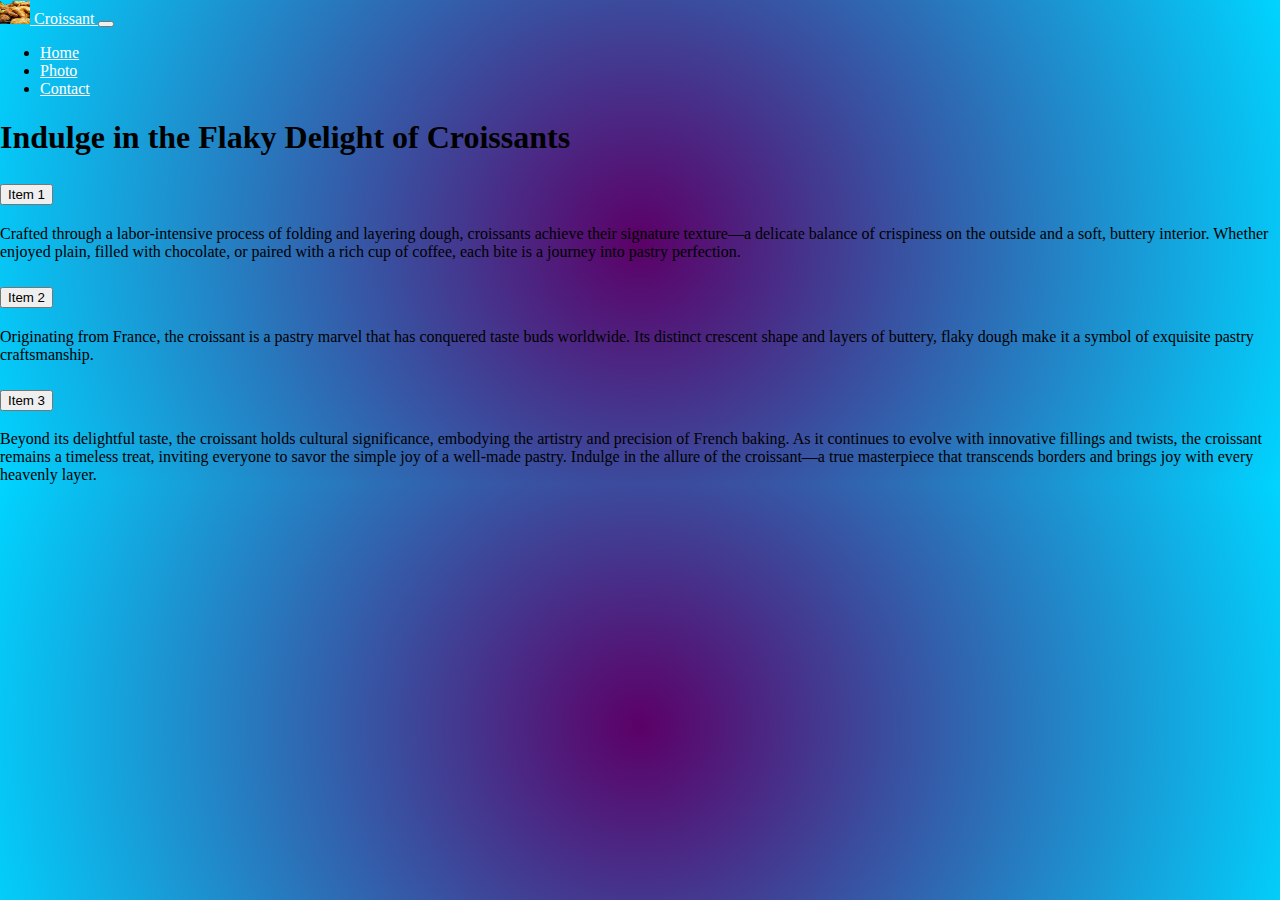
<file: index.html>
<!DOCTYPE html>
<html lang="en">
  <head>
    <meta charset="UTF-8" />
    <meta name="viewport" content="width=device-width, initial-scale=1.0" />
    <link rel="stylesheet" href="style.css" />
    <link
      href="https://cdn.jsdelivr.net/npm/bootstrap@5.3.2/dist/css/bootstrap.min.css"
      rel="stylesheet"
      integrity="sha384-T3c6CoIi6uLrA9TneNEoa7RxnatzjcDSCmG1MXxSR1GAsXEV/Dwwykc2MPK8M2HN"
      crossorigin="anonymous"
    />
    <script
      src="https://cdn.jsdelivr.net/npm/bootstrap@5.3.2/dist/js/bootstrap.bundle.min.js"
      integrity="sha384-C6RzsynM9kWDrMNeT87bh95OGNyZPhcTNXj1NW7RuBCsyN/o0jlpcV8Qyq46cDfL"
      crossorigin="anonymous"
    ></script>
    <title>Croissant.com - your one stop to goodness</title>
    <meta
      name="description"
      content="A trial at Croissant.com will get you hooked"
    />
  </head>
  <body>
    <nav class="navbar navbar-expand-lg bg-primary">
      <div class="container-fluid">
        <a class="navbar-brand" href="index.html" title="home">
          <img
            src="img/crossiant.png"
            alt="Logo"
            width="30"
            height="24"
            class="d-inline-block align-text-top"
          />
          Croissant
        </a>
        <button
          class="navbar-toggler"
          type="button"
          data-bs-toggle="collapse"
          data-bs-target="#navbarNav"
          aria-controls="navbarNav"
          aria-expanded="false"
          aria-label="Toggle navigation"
        >
          <span class="navbar-toggler-icon"></span>
        </button>
        <div class="collapse navbar-collapse" id="navbarNav">
          <ul class="navbar-nav">
            <li class="nav-item">
              <a
                class="nav-link active text-white fw-bold"
                aria-current="page"
                href="index.html"
                title="home"
                >Home</a
              >
            </li>
            <li class="nav-item">
              <a class="nav-link" href="photo.html" title="photo of Croissant"
                >Photo</a
              >
            </li>
            <li class="nav-item">
              <a
                class="nav-link"
                href="contact.html"
                title="contact Croissant.com"
                >Contact</a
              >
            </li>
          </ul>
        </div>
      </div>
    </nav>

    <h1 class="text-center mt-5 mb-5">
      Indulge in the Flaky Delight of Croissants
    </h1>
    <div class="accordion" id="accordionExample">
      <div class="accordion-item">
        <h2 class="accordion-header">
          <button
            class="accordion-button"
            type="button"
            data-bs-toggle="collapse"
            data-bs-target="#collapseOne"
            aria-expanded="true"
            aria-controls="collapseOne"
          >
            Item 1
          </button>
        </h2>
        <div
          id="collapseOne"
          class="accordion-collapse collapse show"
          data-bs-parent="#accordionExample"
        >
          <div class="accordion-body">
            Crafted through a labor-intensive process of folding and layering
            dough, croissants achieve their signature texture—a delicate balance
            of crispiness on the outside and a soft, buttery interior. Whether
            enjoyed plain, filled with chocolate, or paired with a rich cup of
            coffee, each bite is a journey into pastry perfection.
          </div>
        </div>
      </div>
      <div class="accordion-item">
        <h2 class="accordion-header">
          <button
            class="accordion-button collapsed"
            type="button"
            data-bs-toggle="collapse"
            data-bs-target="#collapseTwo"
            aria-expanded="false"
            aria-controls="collapseTwo"
          >
            Item 2
          </button>
        </h2>
        <div
          id="collapseTwo"
          class="accordion-collapse collapse"
          data-bs-parent="#accordionExample"
        >
          <div class="accordion-body">
            Originating from France, the croissant is a pastry marvel that has
            conquered taste buds worldwide. Its distinct crescent shape and
            layers of buttery, flaky dough make it a symbol of exquisite pastry
            craftsmanship.
          </div>
        </div>
      </div>
      <div class="accordion-item">
        <h2 class="accordion-header">
          <button
            class="accordion-button collapsed"
            type="button"
            data-bs-toggle="collapse"
            data-bs-target="#collapseThree"
            aria-expanded="false"
            aria-controls="collapseThree"
          >
            Item 3
          </button>
        </h2>
        <div
          id="collapseThree"
          class="accordion-collapse collapse"
          data-bs-parent="#accordionExample"
        >
          <div class="accordion-body">
            Beyond its delightful taste, the croissant holds cultural
            significance, embodying the artistry and precision of French baking.
            As it continues to evolve with innovative fillings and twists, the
            croissant remains a timeless treat, inviting everyone to savor the
            simple joy of a well-made pastry. Indulge in the allure of the
            croissant—a true masterpiece that transcends borders and brings joy
            with every heavenly layer.
          </div>
        </div>
      </div>
    </div>
  </body>
</html>
</file>
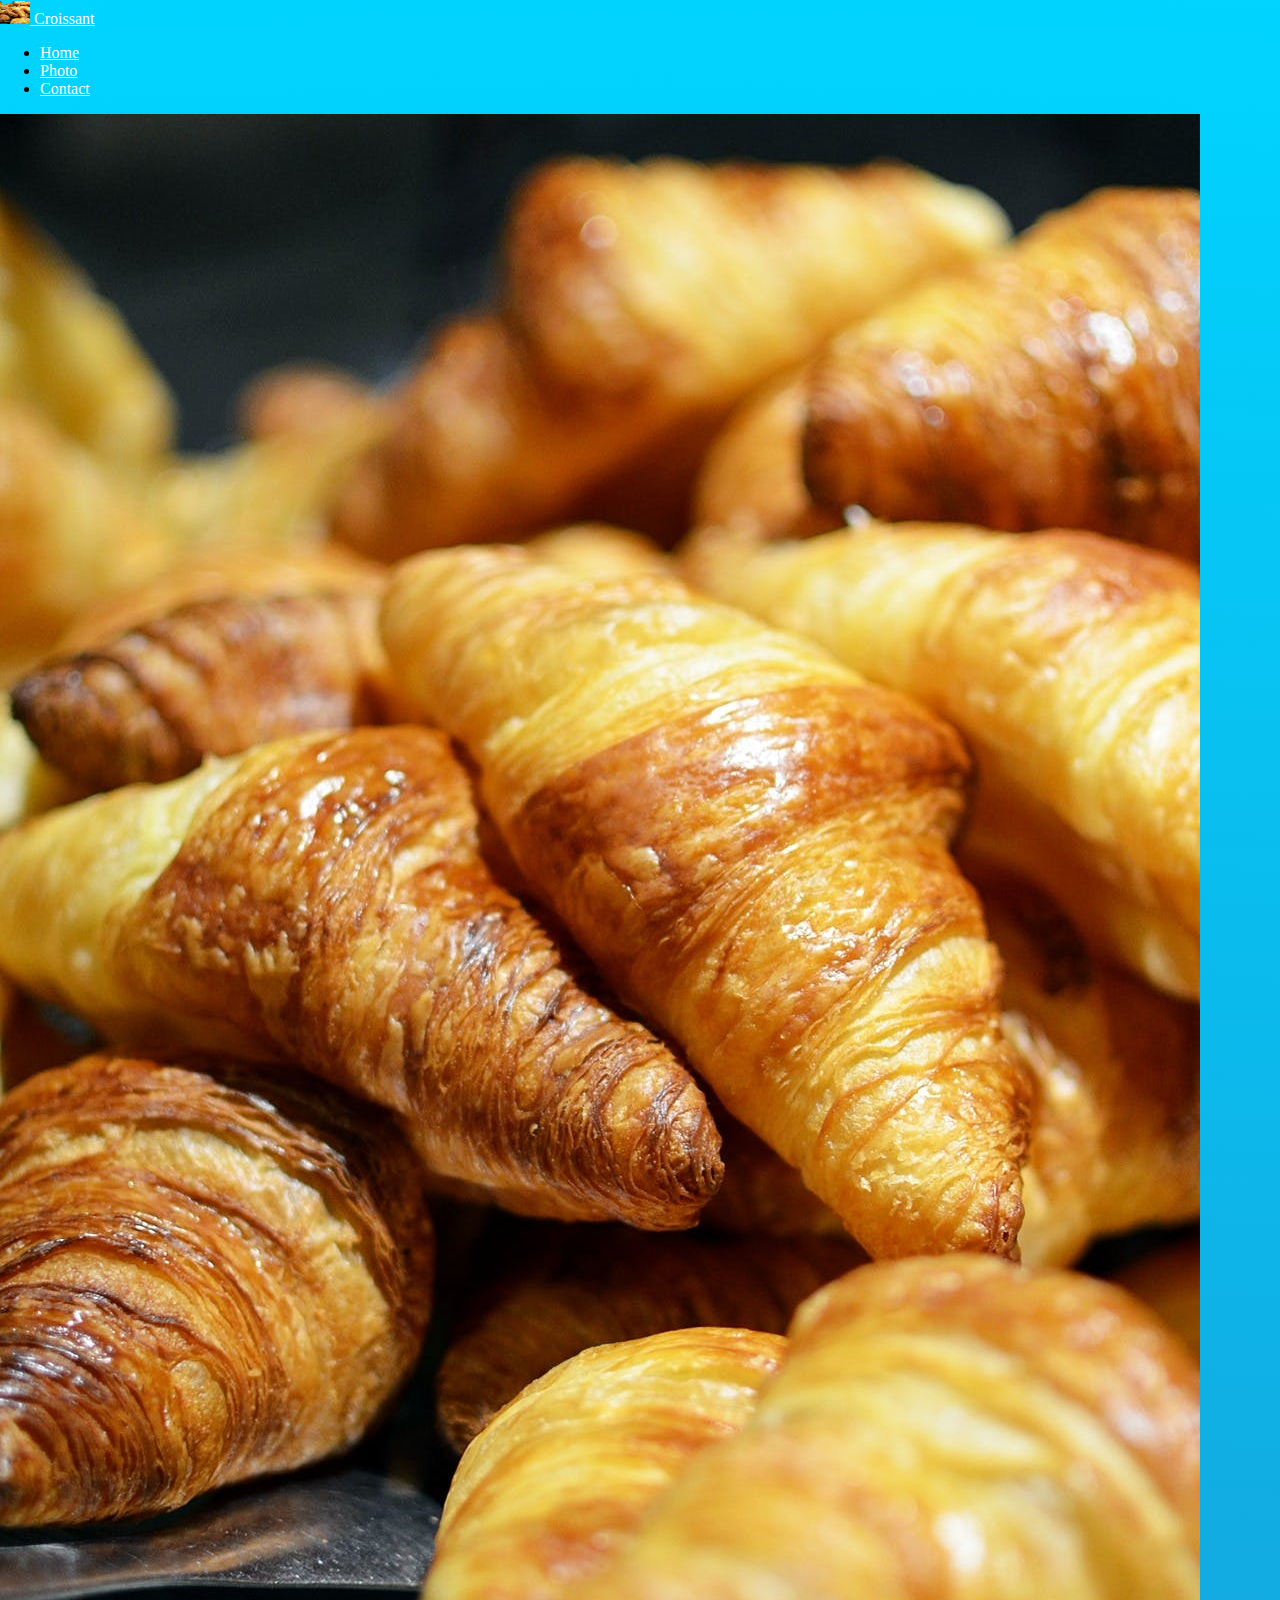
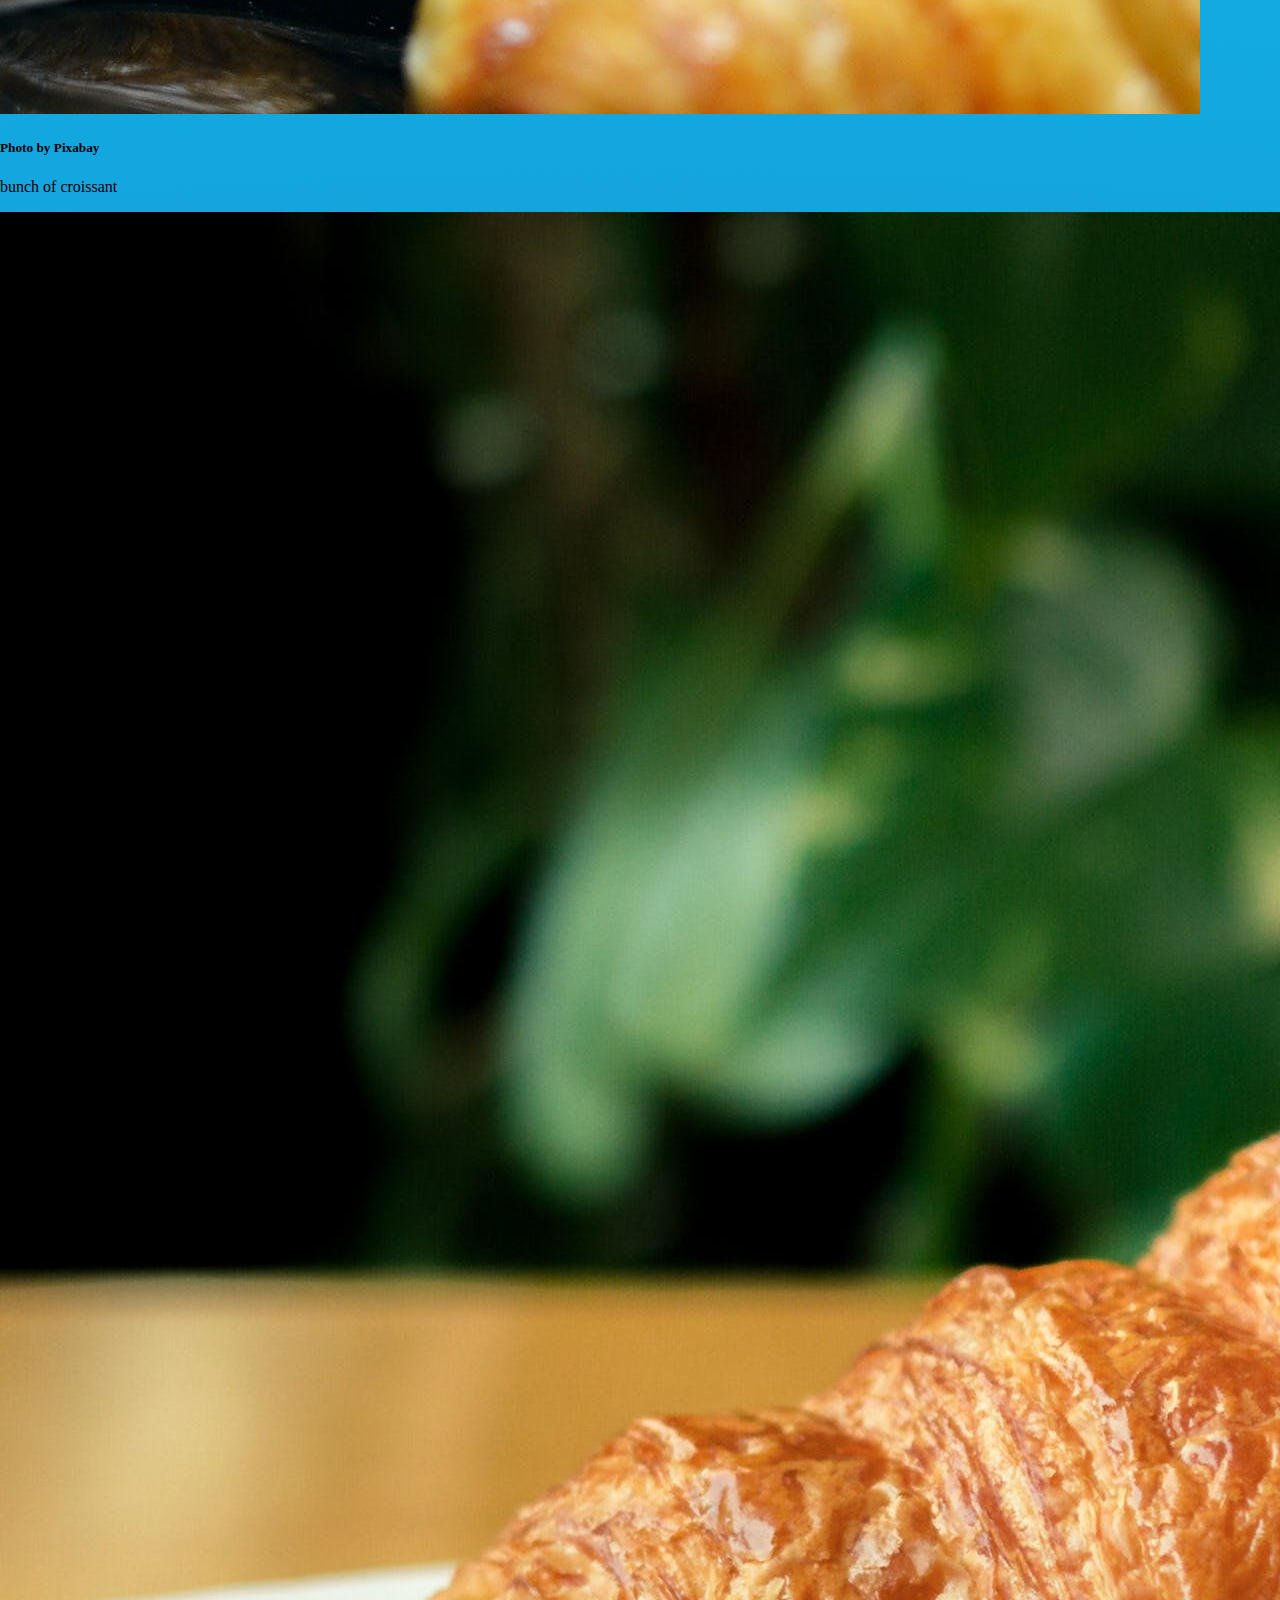
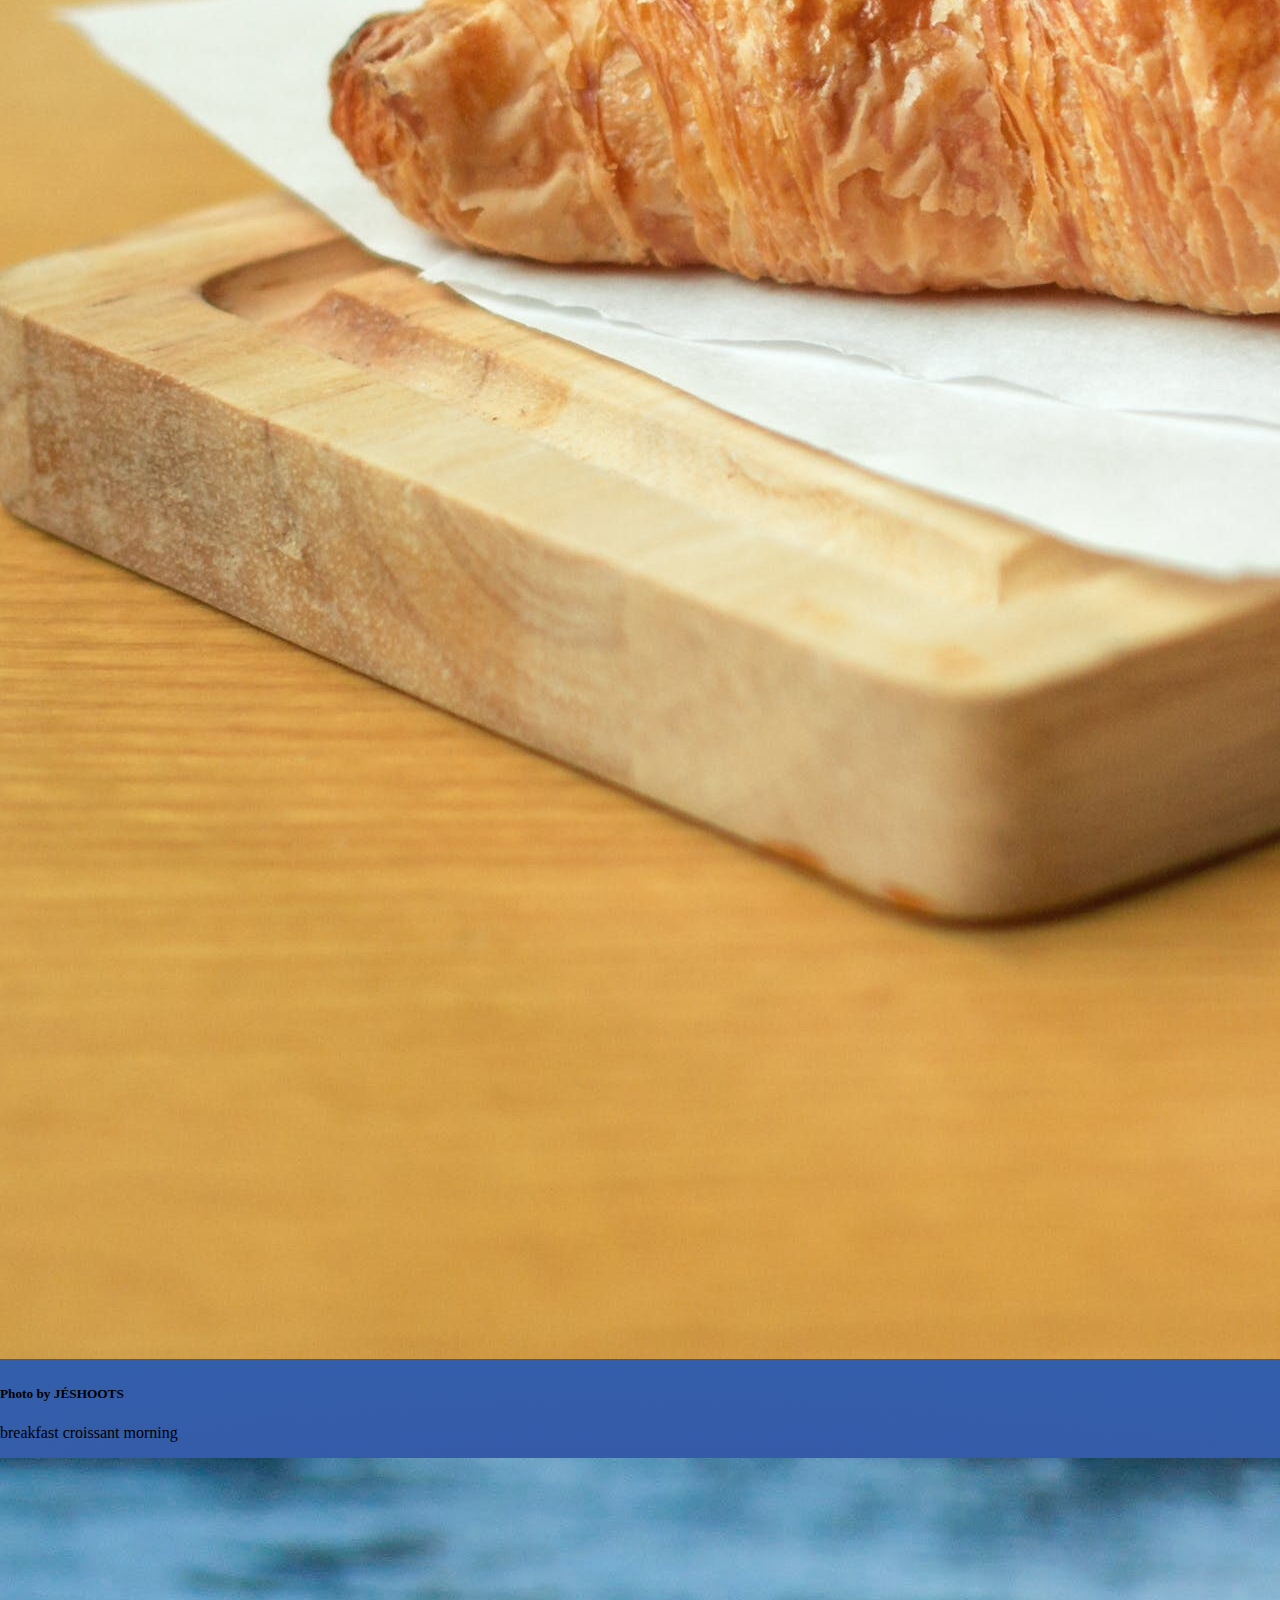
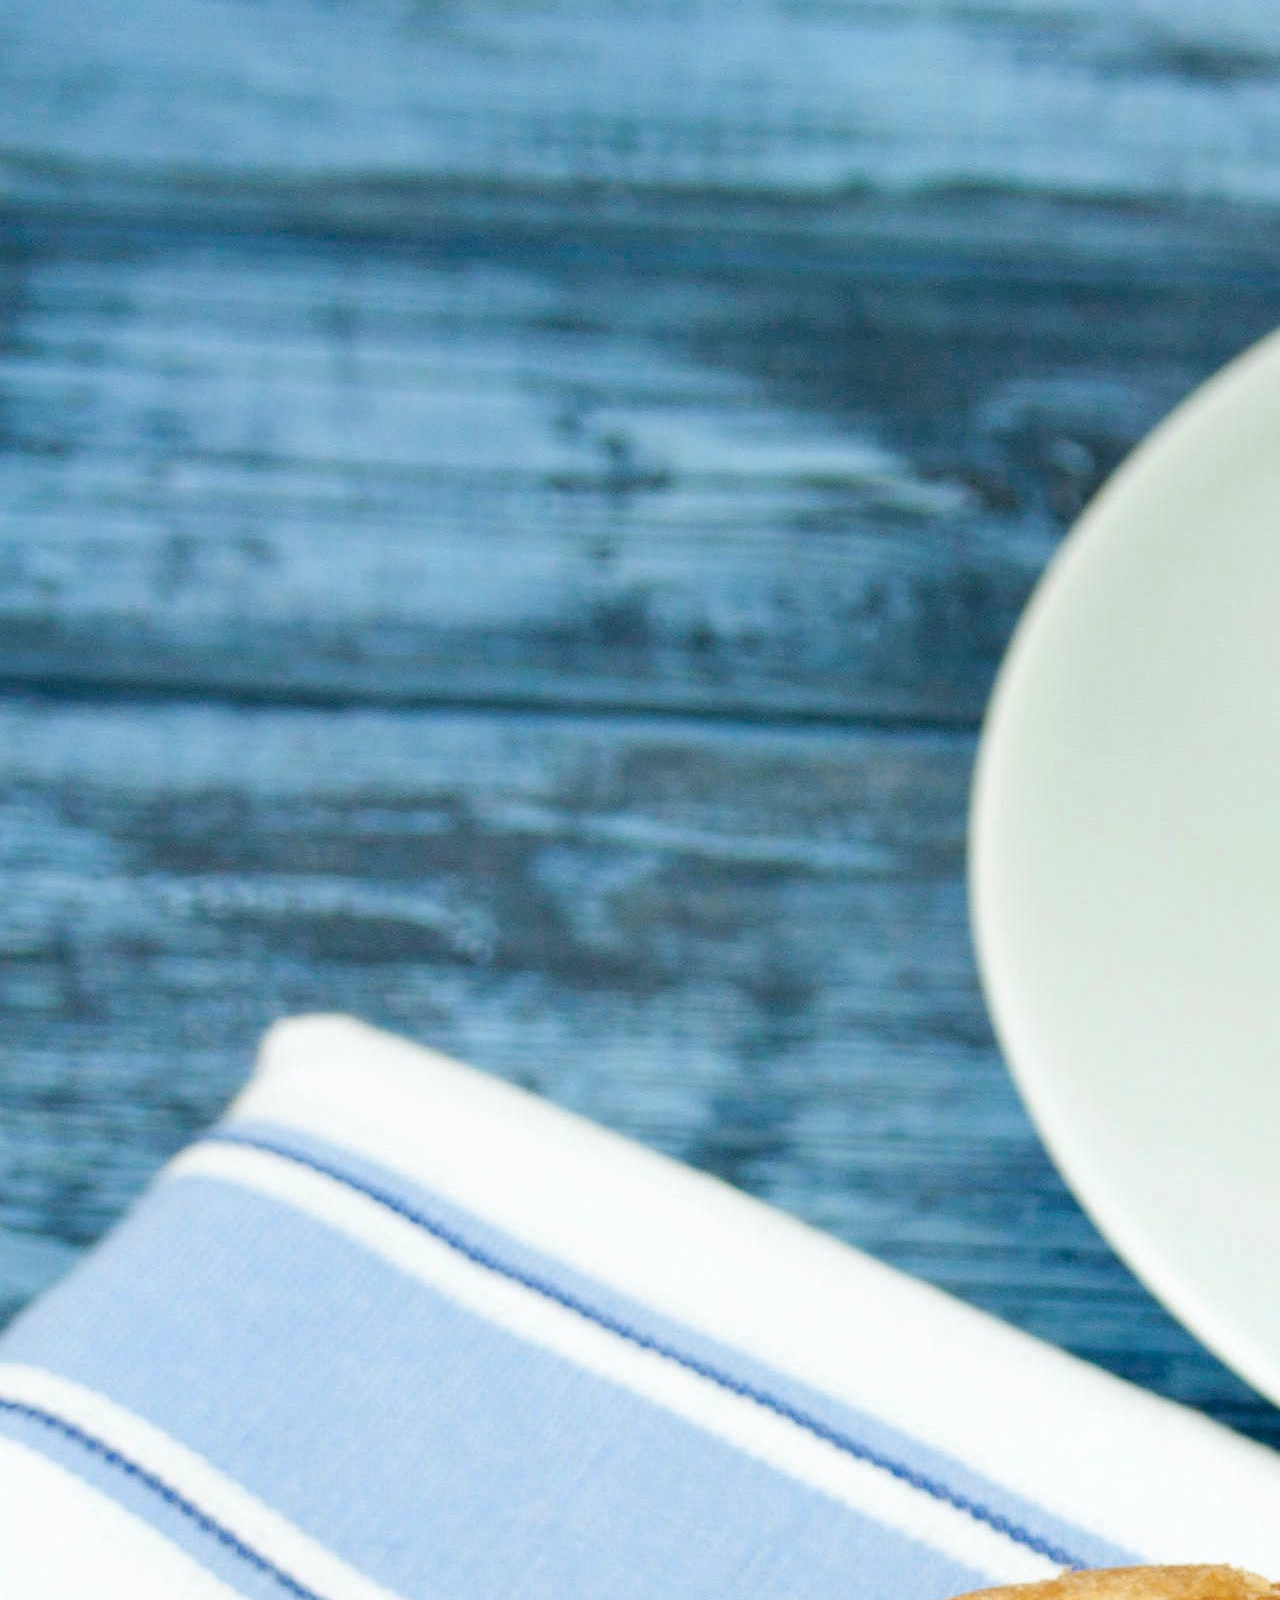
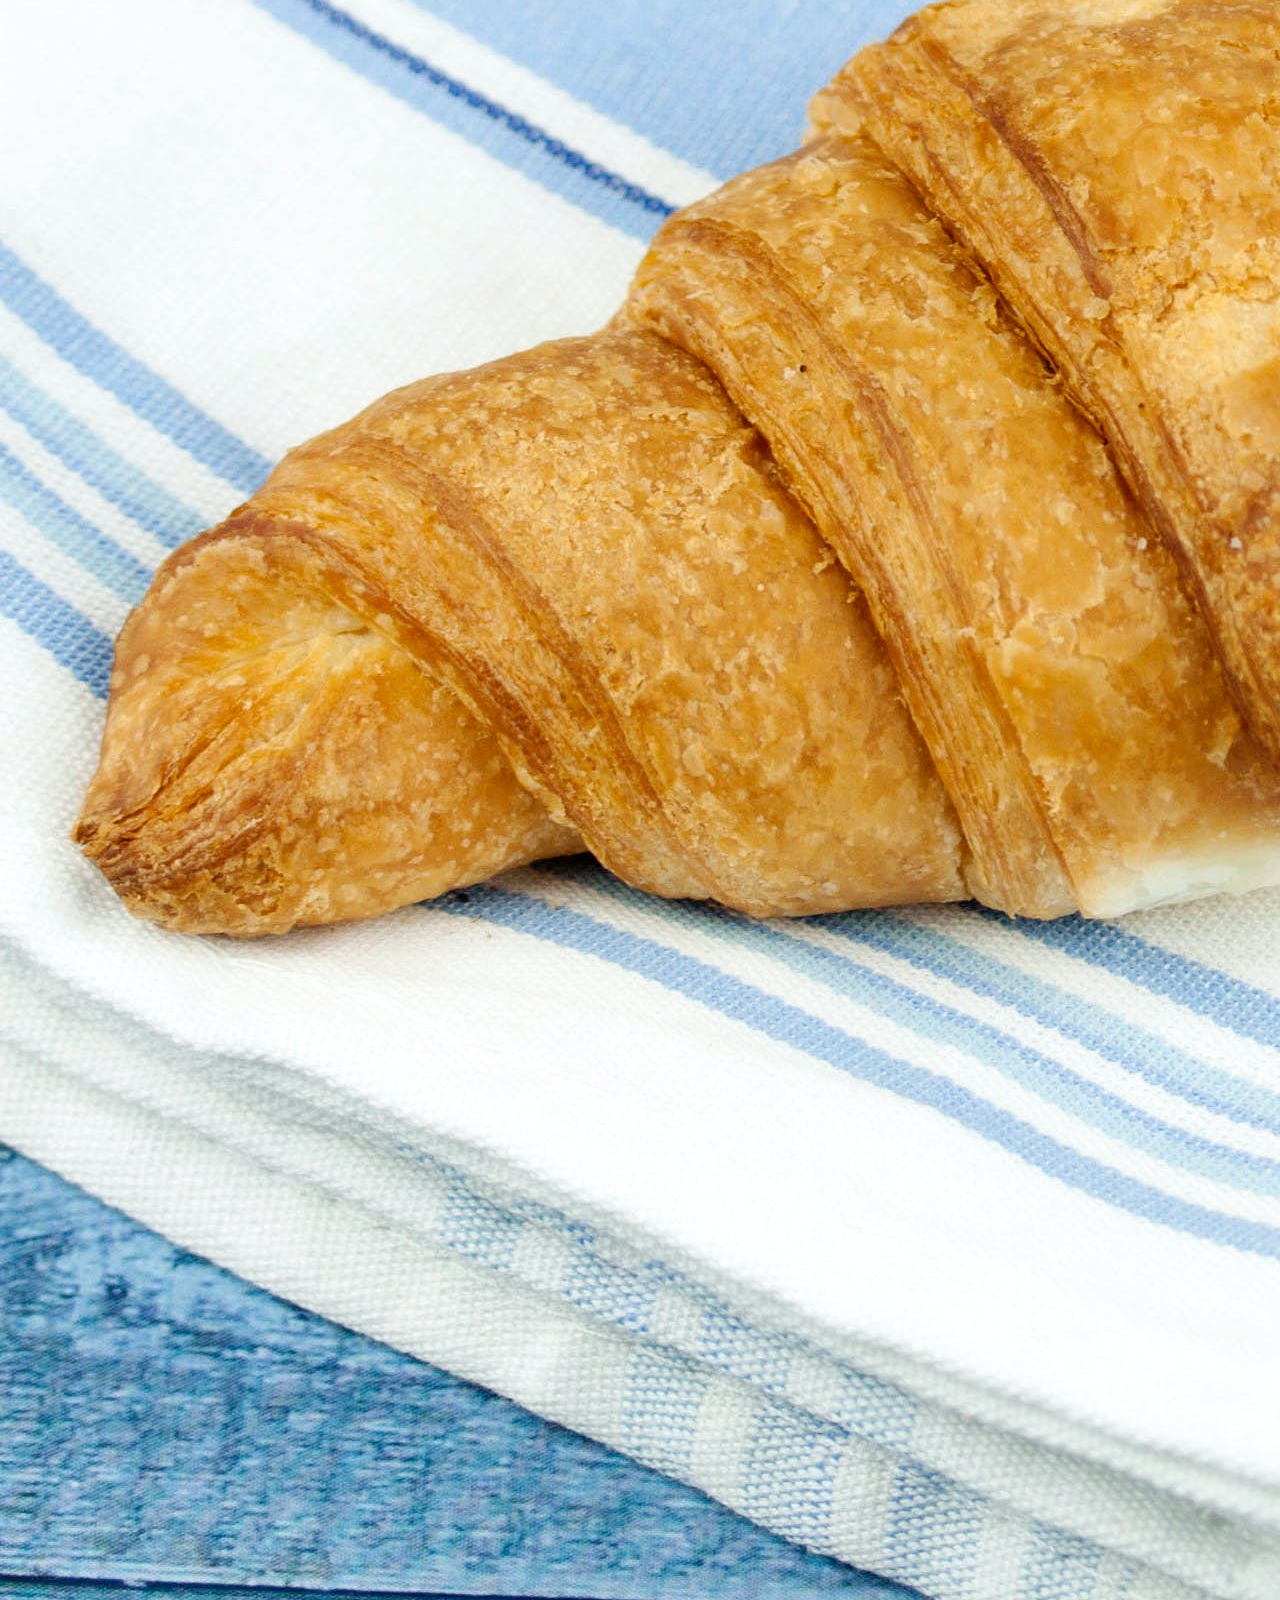
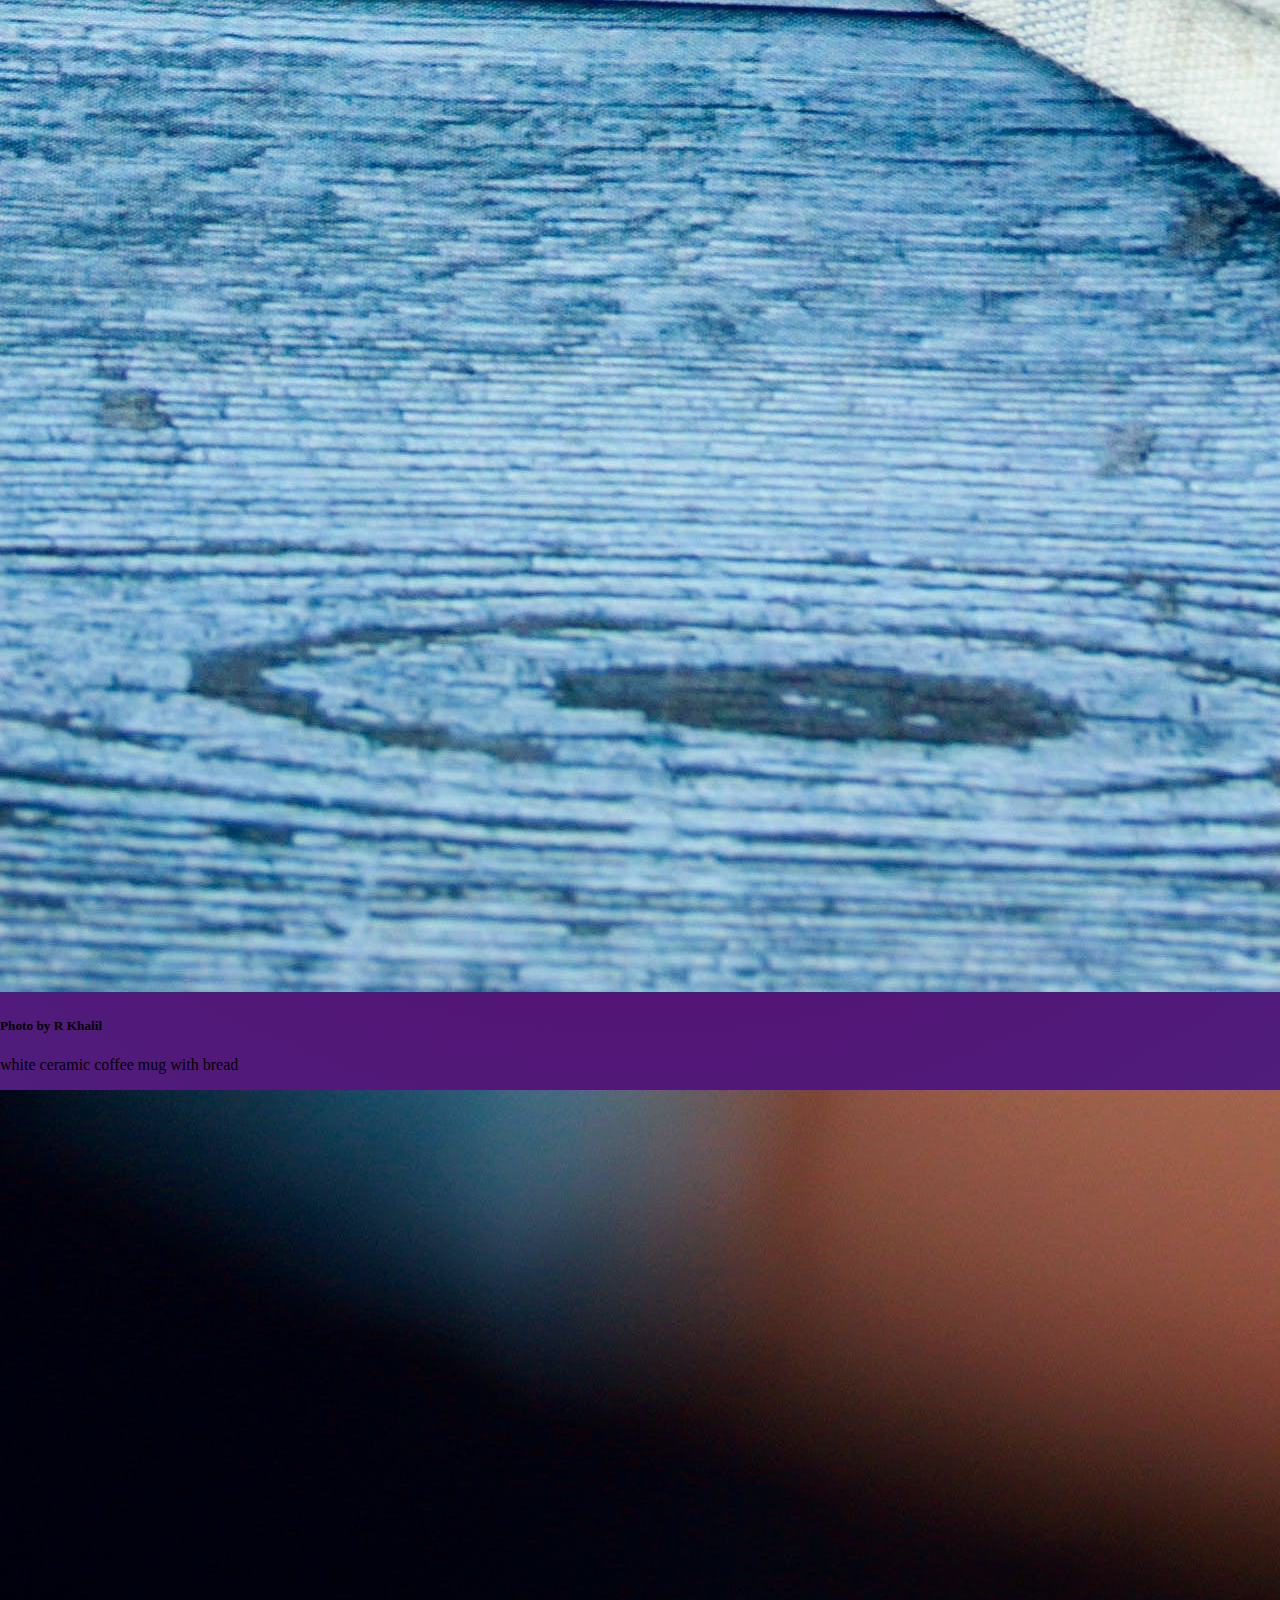
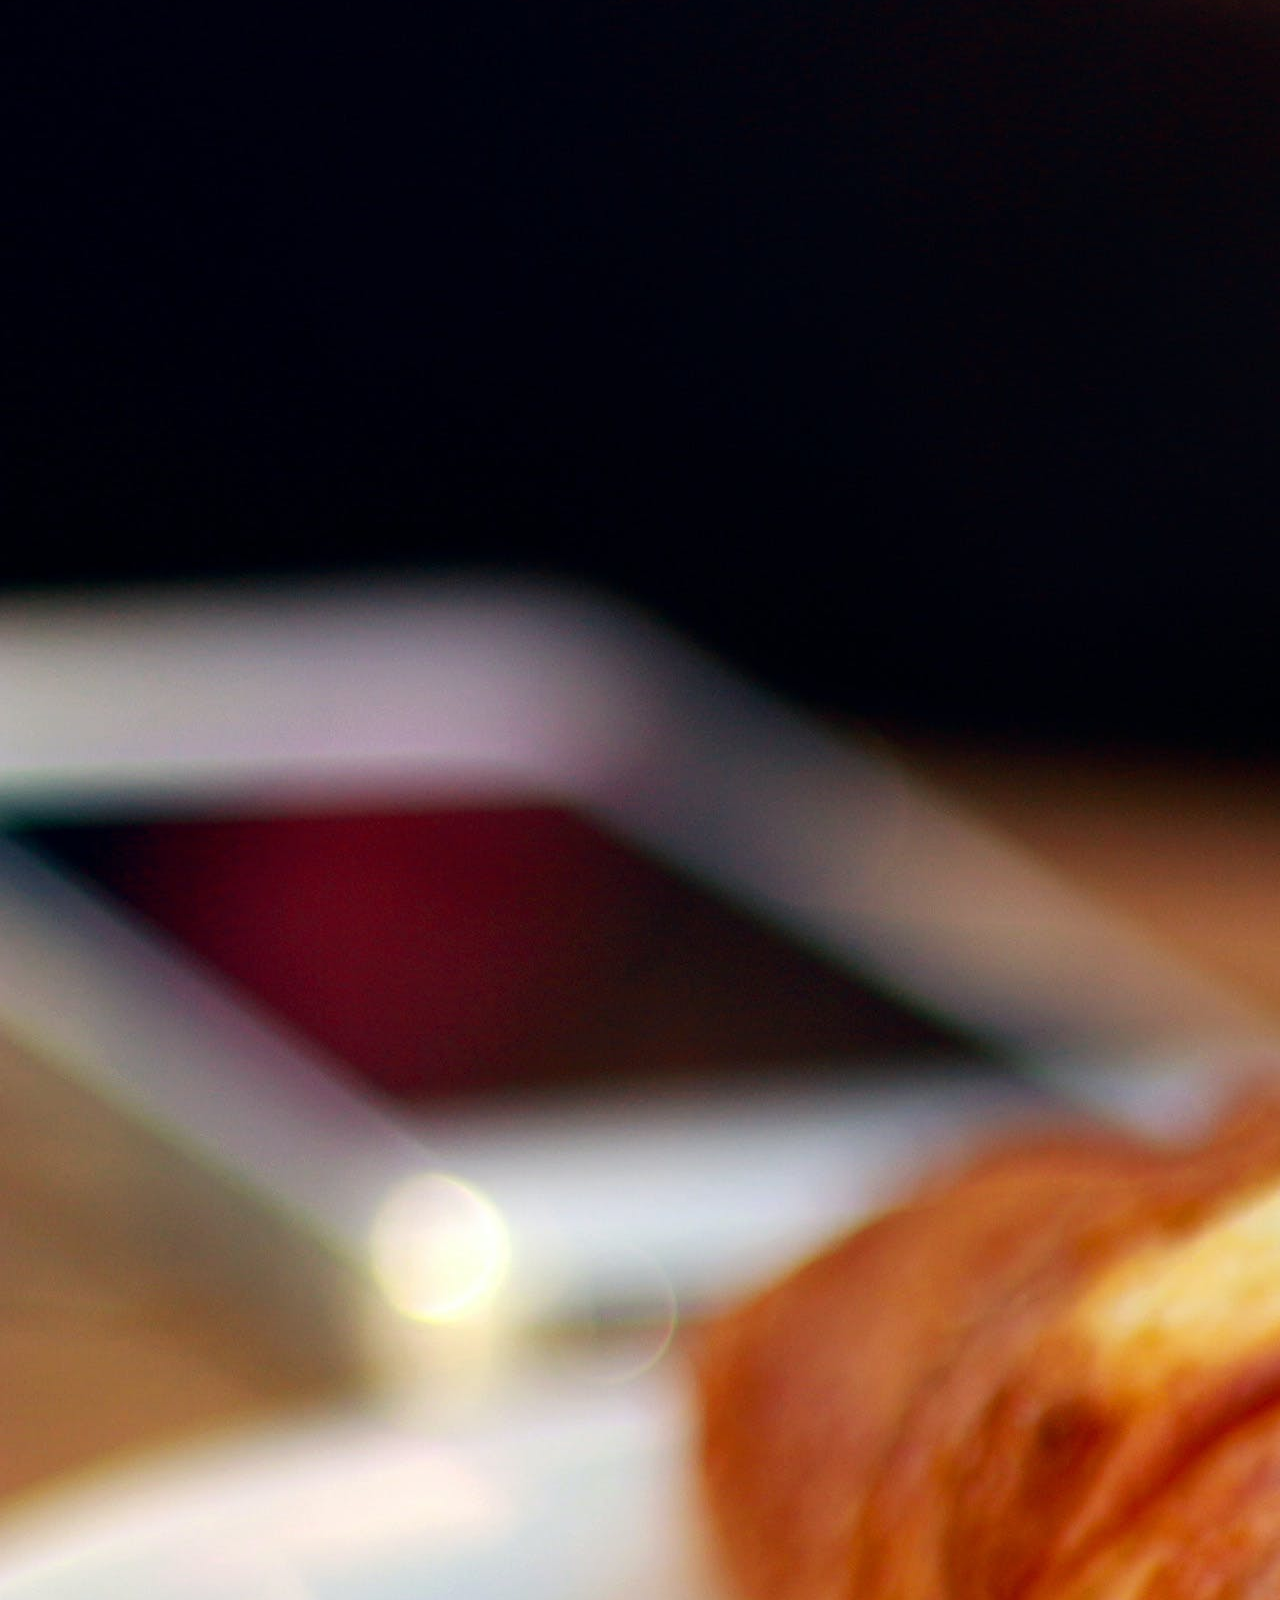
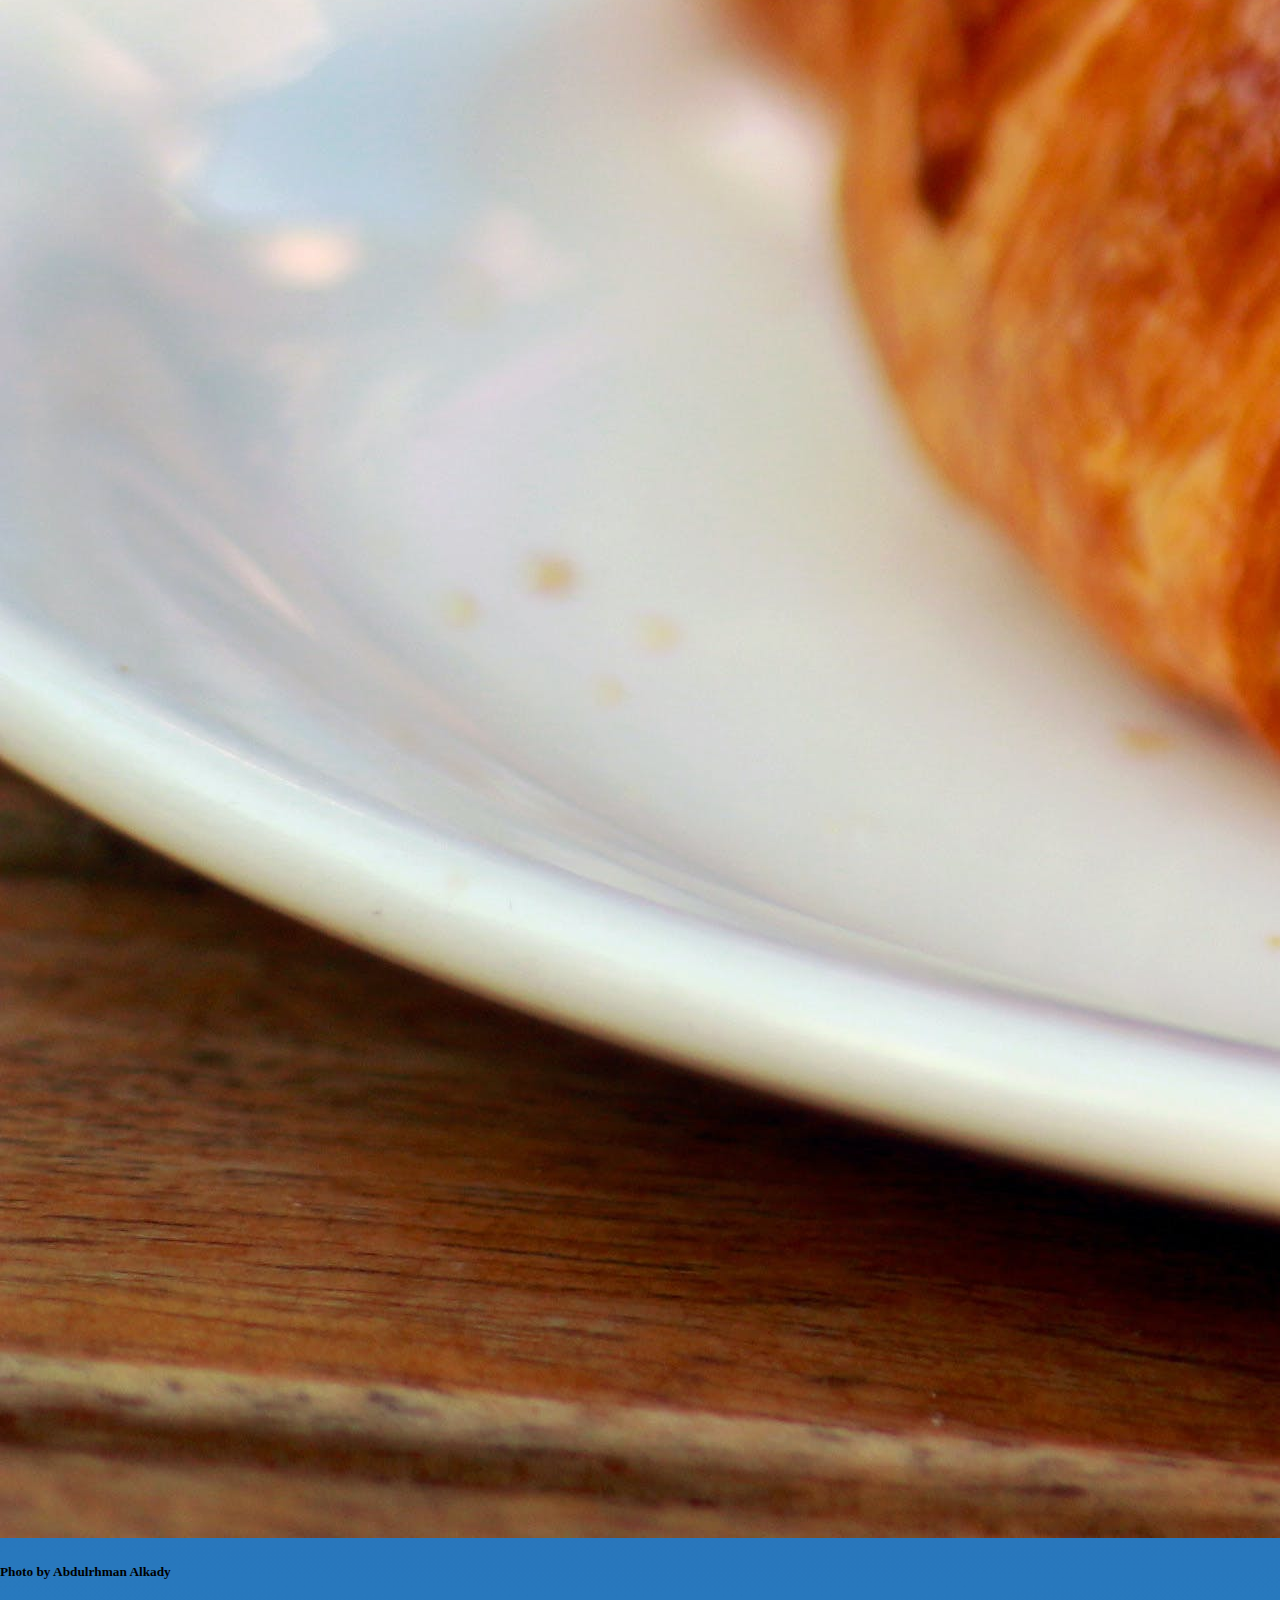
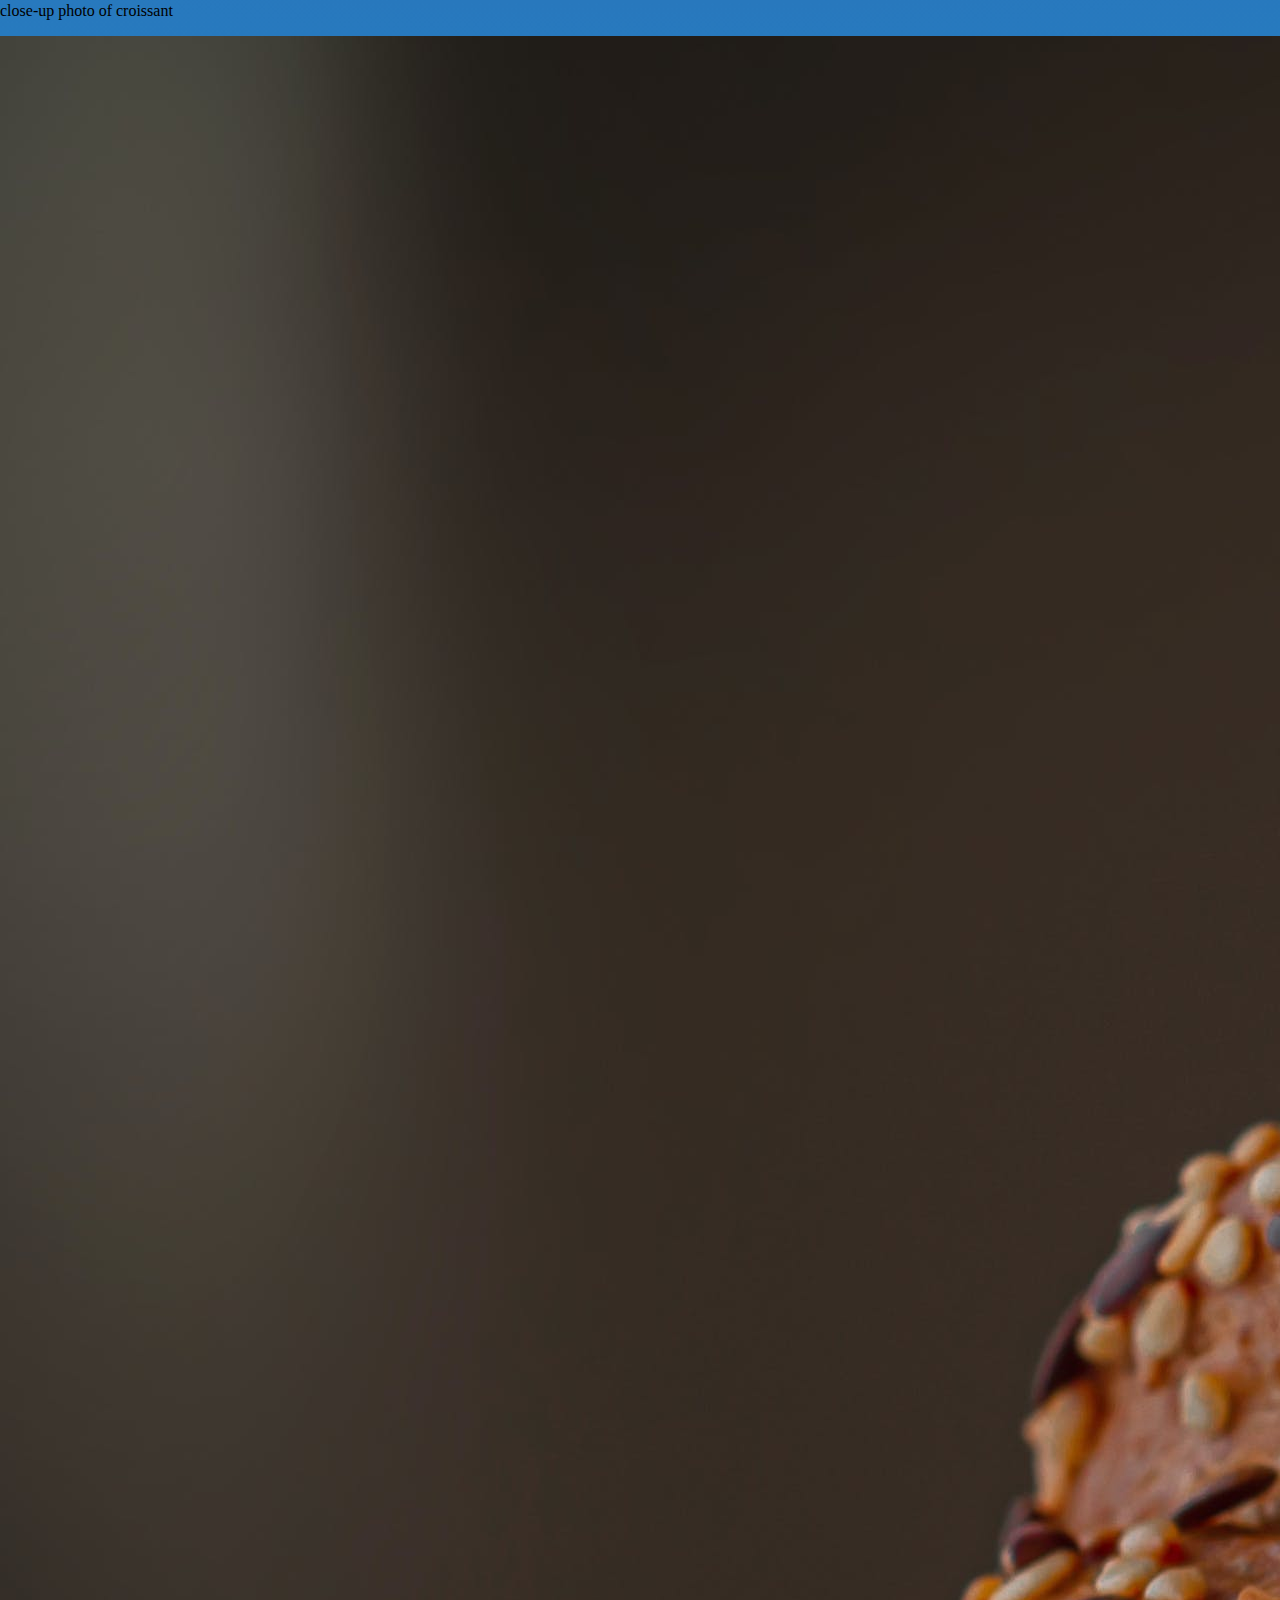
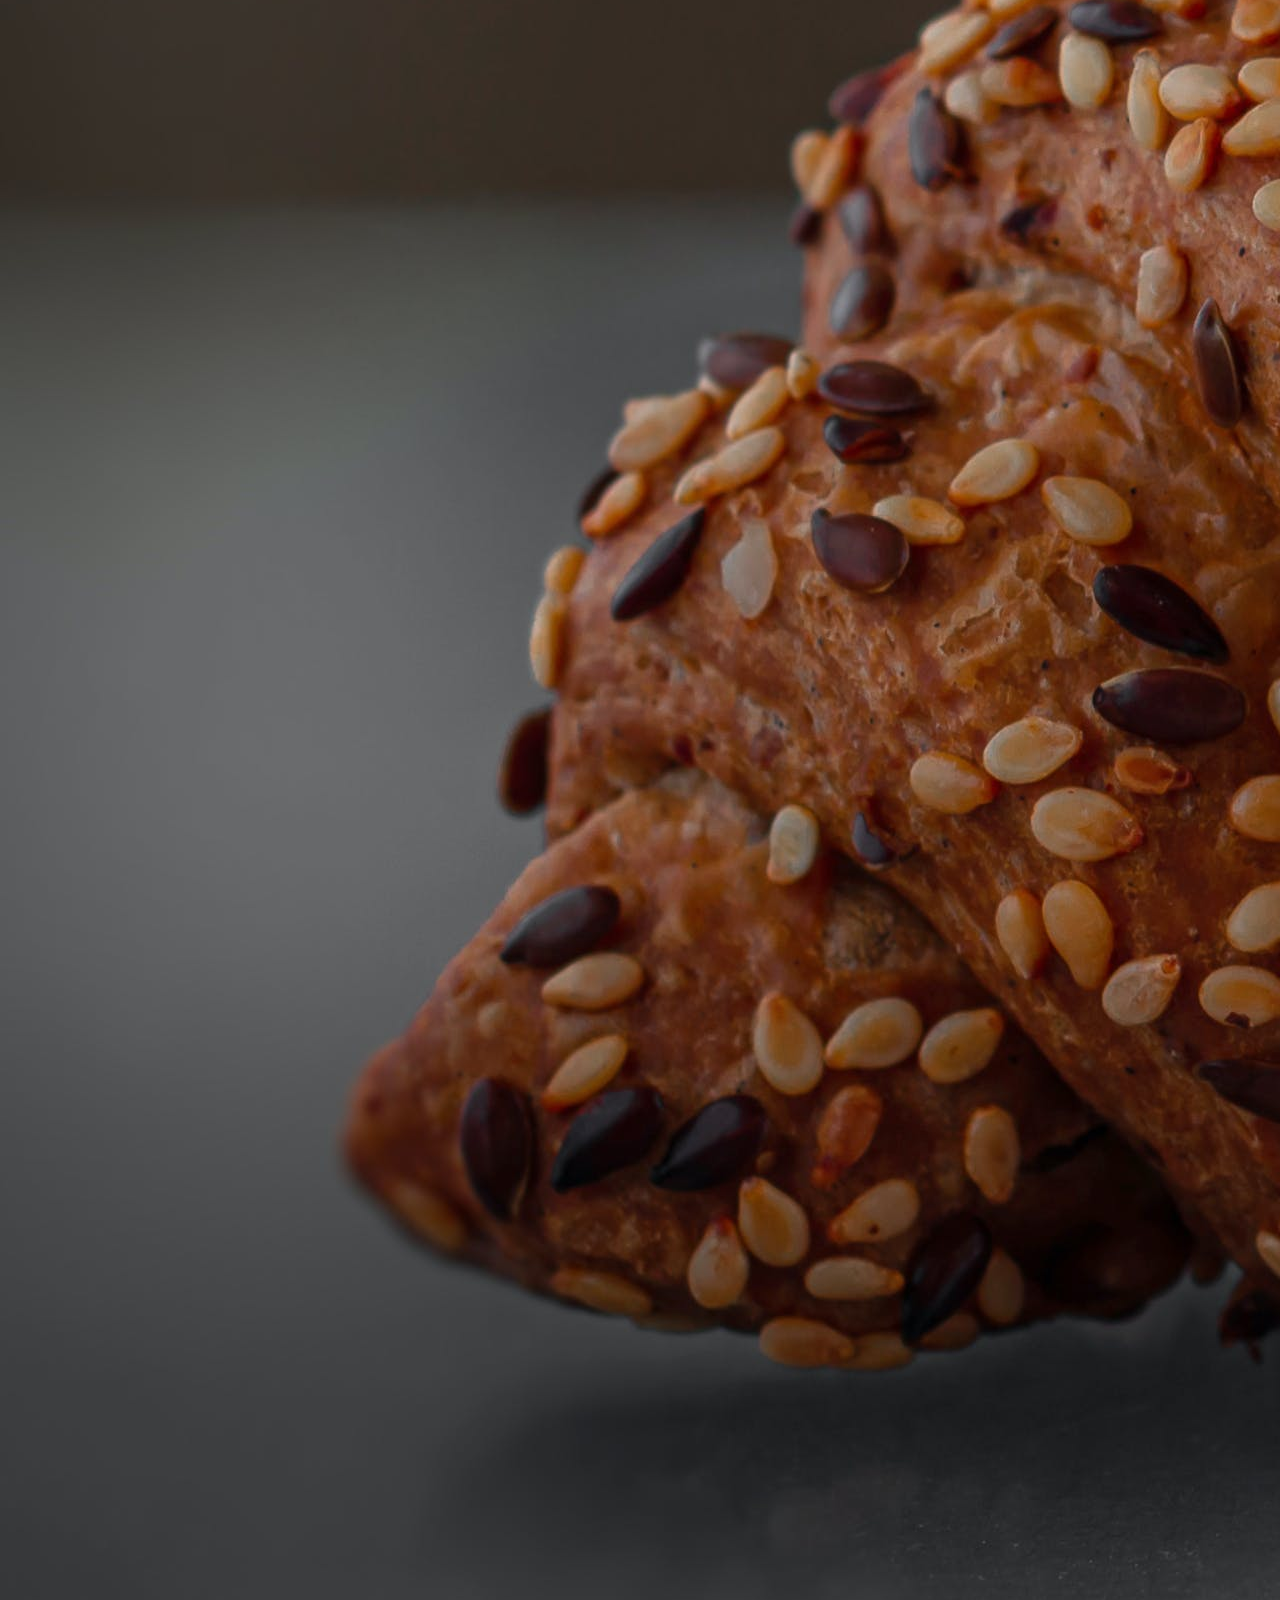
<file: photo.html>
<!DOCTYPE html>
<html lang="en">
  <head>
    <meta charset="UTF-8" />
    <meta name="viewport" content="width=device-width, initial-scale=1.0" />
    <link rel="stylesheet" href="style.css" />
    <link
      href="https://cdn.jsdelivr.net/npm/bootstrap@5.3.2/dist/css/bootstrap.min.css"
      rel="stylesheet"
      integrity="sha384-T3c6CoIi6uLrA9TneNEoa7RxnatzjcDSCmG1MXxSR1GAsXEV/Dwwykc2MPK8M2HN"
      crossorigin="anonymous"
    />
    <script
      src="https://cdn.jsdelivr.net/npm/bootstrap@5.3.2/dist/js/bootstrap.bundle.min.js"
      integrity="sha384-C6RzsynM9kWDrMNeT87bh95OGNyZPhcTNXj1NW7RuBCsyN/o0jlpcV8Qyq46cDfL"
      crossorigin="anonymous"
    ></script>
    <title>Croissant.com - your one stop to goodness</title>
    <meta
      name="description"
      content="A trial at Croissant.com will get you hooked"
    />
  </head>
  <body>
    <nav class="navbar navbar-expand-lg bg-primary">
      <div class="container-fluid">
        <a class="navbar-brand" href="index.html" title="home">
          <img
            src="img/crossiant.png"
            alt="Logo"
            width="30"
            height="24"
            class="d-inline-block align-text-top"
          />
          Croissant
        </a>
        <div class="collapse navbar-collapse" id="navbarNav">
          <ul class="navbar-nav">
            <li class="nav-item">
              <a class="nav-link" href="index.html" title="home">Home</a>
            </li>
            <li class="nav-item">
              <a
                class="nav-link active fw-bold"
                title="photo of Croissant"
                aria-current="page"
                href="photo.html"
                >Photo</a
              >
            </li>
            <li class="nav-item">
              <a
                class="nav-link"
                href="contact.html"
                title="contact Croissant.com"
                >Contact</a
              >
            </li>
          </ul>
        </div>
      </div>
    </nav>

    <div
      id="carouselExampleAutoplaying"
      class="carousel slide"
      data-bs-ride="carousel"
    >
      <div class="carousel-inner">
        <div class="carousel-item active">
          <img
            src="img/crossiant_0.jpg"
            class="d-block w-100"
            alt="bunch of croissant"
          />
          <div class="carousel-caption d-none d-md-block">
            <h5>Photo by Pixabay</h5>
            <p>bunch of croissant</p>
          </div>
        </div>
        <div class="carousel-item">
          <img
            src="img/crossiant_1.jpg"
            class="d-block w-100"
            alt="breakfast croissant morning"
          />
          <div class="carousel-caption d-none d-md-block">
            <h5>Photo by JÉSHOOTS</h5>
            <p>breakfast croissant morning</p>
          </div>
        </div>
        <div class="carousel-item">
          <img
            src="img/crossiant_2.jpg"
            class="d-block w-100"
            alt="white ceramic coffee mug with bread"
          />
          <div class="carousel-caption d-none d-md-block">
            <h5>Photo by R Khalil</h5>
            <p>white ceramic coffee mug with bread</p>
          </div>
        </div>
        <div class="carousel-item">
          <img
            src="img/crossiant_3.jpg"
            class="d-block w-100"
            alt="close-up photo of croissant"
          />
          <div class="carousel-caption d-none d-md-block">
            <h5>Photo by Abdulrhman Alkady</h5>
            <p>close-up photo of croissant</p>
          </div>
        </div>
        <div class="carousel-item">
          <img
            src="img/crossiant_4.jpg"
            class="d-block w-100"
            alt="croissant-bread with sesame seeds"
          />
          <div class="carousel-caption d-none d-md-block">
            <h5>Photo by Oksana D</h5>
            <p>croissant-bread with sesame seeds</p>
          </div>
        </div>
      </div>
      <button
        class="carousel-control-prev"
        type="button"
        data-bs-target="#carouselExampleAutoplaying"
        data-bs-slide="prev"
      >
        <span class="carousel-control-prev-icon" aria-hidden="true"></span>
        <span class="visually-hidden">Previous</span>
      </button>
      <button
        class="carousel-control-next"
        type="button"
        data-bs-target="#carouselExampleAutoplaying"
        data-bs-slide="next"
      >
        <span class="carousel-control-next-icon" aria-hidden="true"></span>
        <span class="visually-hidden">Next</span>
      </button>
    </div>
  </body>
</html>
</file>
<file: style.css>
* {
  box-sizing: border-box;
}

body {
  background-image: radial-gradient(circle, #5c0067 0%, #00d4ff 100%);
  margin: 0;
  padding: 0;
}

.navbar a {
  color: white;
}

.mail {
  text-align: center;
}

.slide {
  width: 100%;
  height: auto;
  margin-top: 0px;
}
</file>
